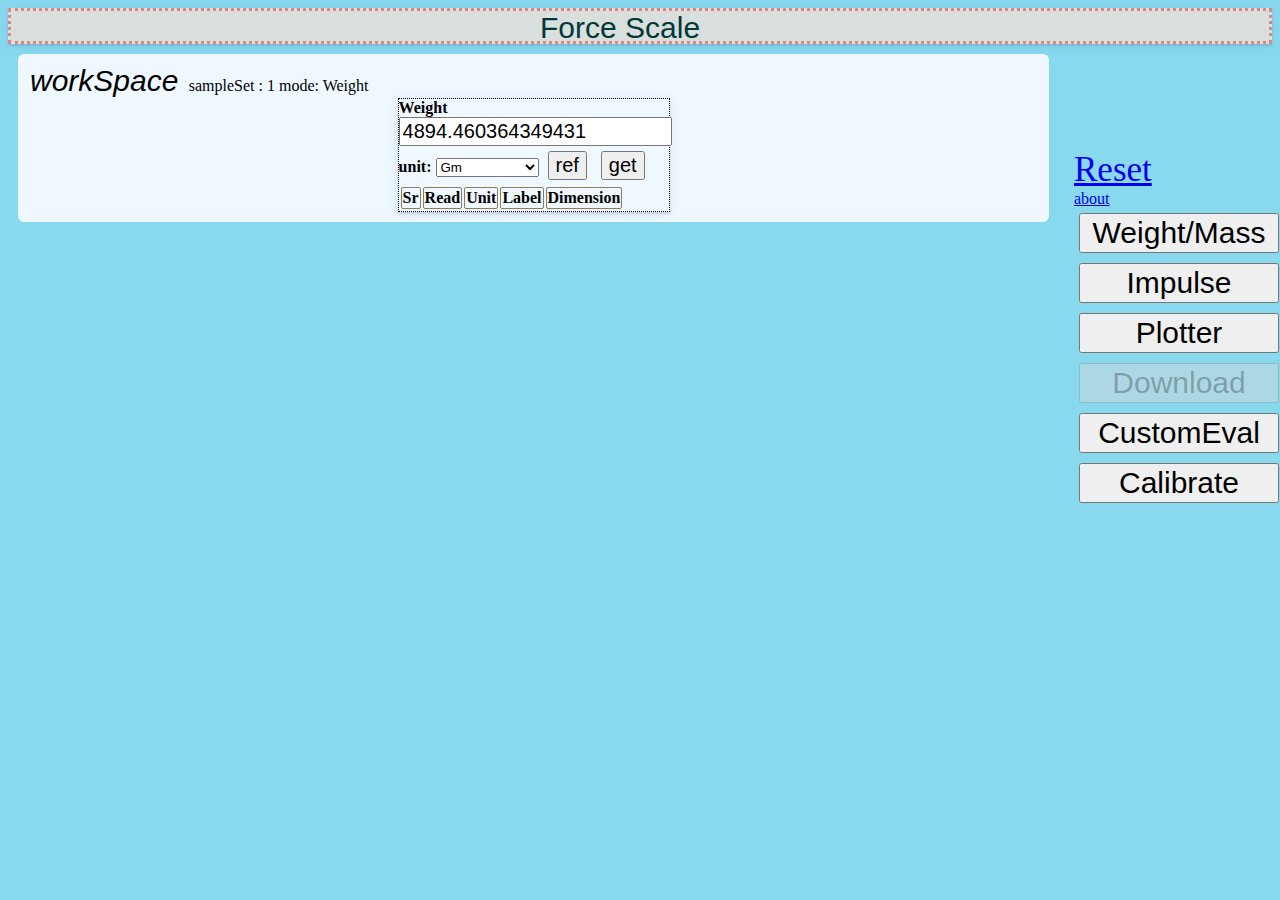
<file: index.html>
<!DOCTYPE html>
<html lang="en">
  <head>
    <title>StaticForceScale</title>
    <meta charset="UTF-8" />
    <meta name="viewport" content="width=device-width, initial-scale=1" />
    <link href="./style.css" rel="stylesheet" />
    <script src="./index.js" defer></script>
  </head>
  <body>
    <div class="headder shaddow">
      <div class="wrapper GenericFont">Force Scale</div>
    </div>
    <div class="workSpaceWrap">
      <p class="GenericFont" style="margin: 2px; display: inline">
        <i>workSpace</i>
      </p>
      <p id="samples" style="display: inline" title="mode for plotter display"></p>
      <br />
      <div id="workSpace" class="shaddow container"></div>
    </div>
    <div class="selection">
      <a id="reset" title=" reload page" style="font-size: 35px;" href="/">
        Reset
      </a>
      <a href="/about.html" target="_blank" el="noopener">about</a>
      <button type="button" id="massB" title=" error:" class="GenericFont">
        Weight/Mass
      </button>
      <button type="button" id="pulseB" title=" error:" class="GenericFont">
        Impulse
      </button>
      <button type="button" id="plotB" class="GenericFont">Plotter</button>
      <button
        type="button"
        id="downloadB"
        title="(only in plotter) format:"
        disabled
        class="GenericFont"
      >
        Download
      </button>
      <button type="button" id="evalB" title="jsEval" class="GenericFont">
        CustomEval
      </button>
      <button type="button" id="calB" title="calibrate scale" class="GenericFont">
        Calibrate
      </button>
    </div>
  </body>
</html>
</file>
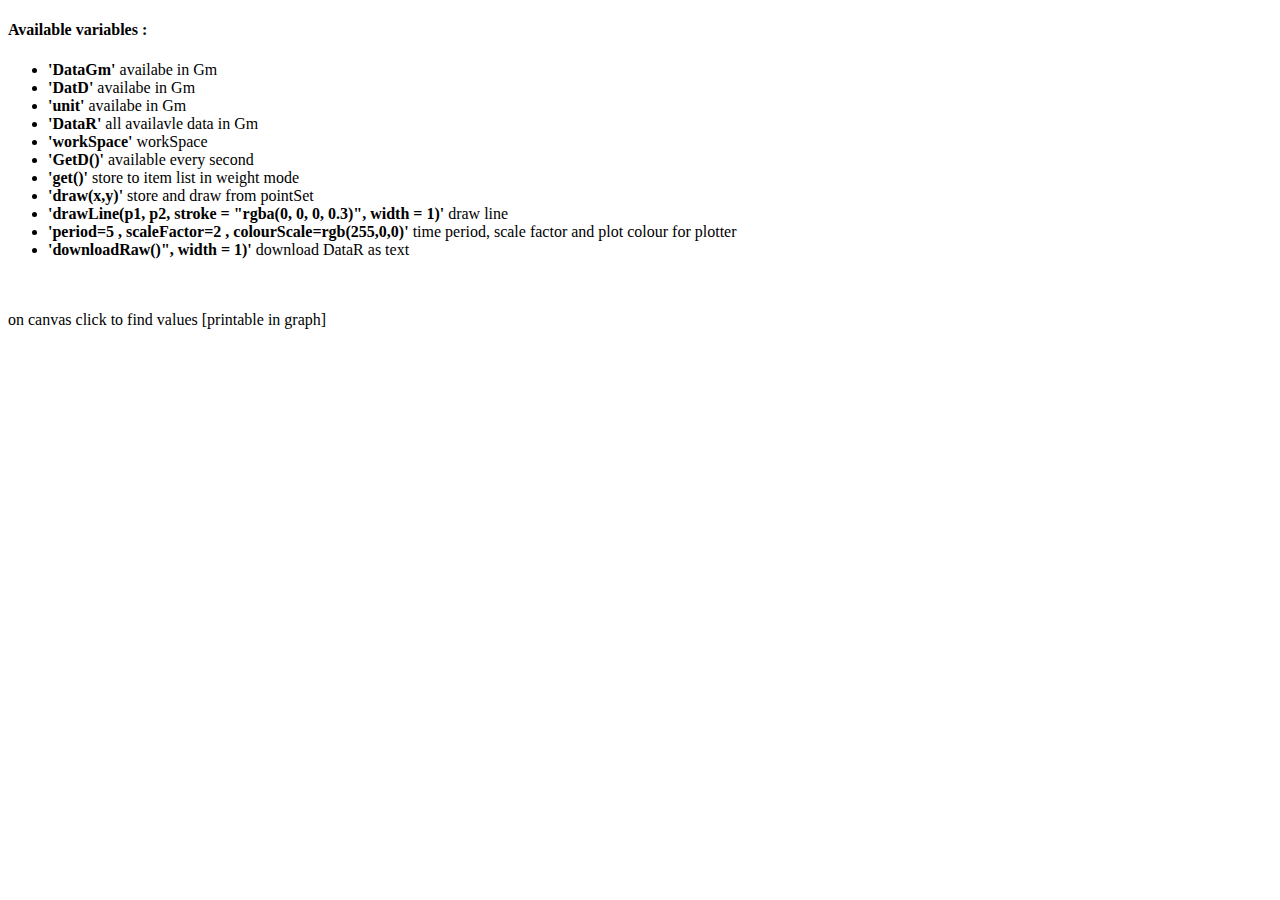
<file: about.html>
<!DOCTYPE html>
<html lang="en">
    <head>
        <title></title>
        <meta charset="UTF-8">
        <meta name="viewport" content="width=device-width, initial-scale=1">
    </head>
    <body>
    <div id="discription"><h4>Available variables :
    </h4>
    <ul>
    <li><strong>'DataGm'</strong>  availabe in Gm</li>
    <li><strong>'DatD'</strong>  availabe in Gm</li>
    <li><strong>'unit'</strong>  availabe in Gm</li>
    <li><strong>'DataR'</strong>  all availavle data in Gm</li>
    <li><strong>'workSpace'</strong>  workSpace</li>
    <li><strong>'GetD()'</strong>  available every second</li>
    <li><strong>'get()'</strong>   store to item list in weight mode</li>
    <li><strong>'draw(x,y)'</strong>   store and draw from pointSet</li>
    <li><strong>'drawLine(p1, p2, stroke = "rgba(0, 0, 0, 0.3)", width = 1)'</strong>   draw line</li>
    <li><strong>'period=5 , scaleFactor=2 , colourScale=rgb(255,0,0)'</strong> time period, scale factor and plot colour for plotter</li>
    <li><strong>'downloadRaw()", width = 1)'</strong>   download DataR as text</li>
    </ul>
    </div>
        <br>
        <br>
        on canvas click to find values [printable in graph]
    </body>
</html>
</file>
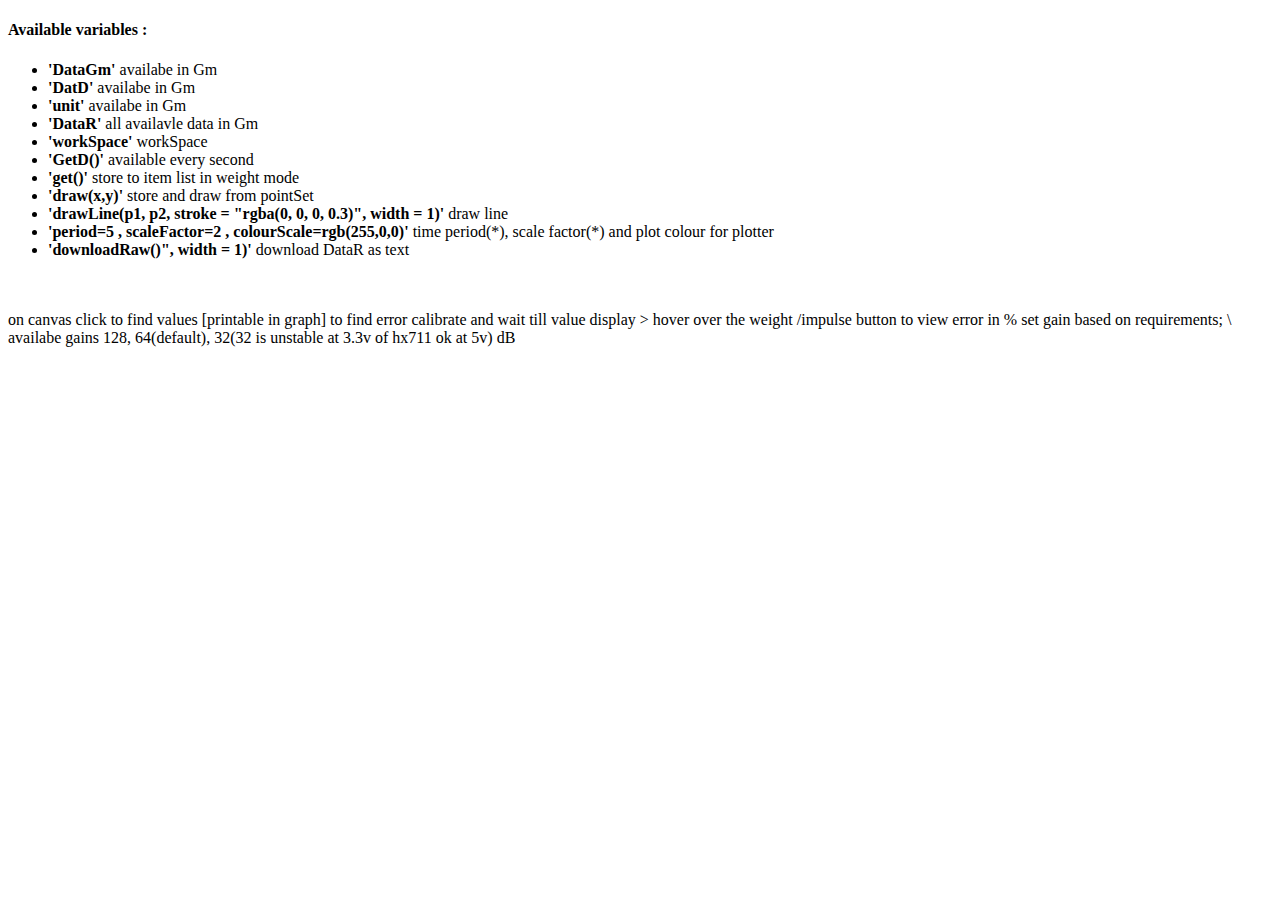
<file: Data/about.html>
<!DOCTYPE html>
<html lang="en">
    <head>
        <title></title>
        <meta charset="UTF-8">
        <meta name="viewport" content="width=device-width, initial-scale=1">
    </head>
    <body>
    <div id="discription"><h4>Available variables :
    </h4>
    <ul>
    <li><strong>'DataGm'</strong>  availabe in Gm</li>
    <li><strong>'DatD'</strong>  availabe in Gm</li>
    <li><strong>'unit'</strong>  availabe in Gm</li>
    <li><strong>'DataR'</strong>  all availavle data in Gm</li>
    <li><strong>'workSpace'</strong>  workSpace</li>
    <li><strong>'GetD()'</strong>  available every second</li>
    <li><strong>'get()'</strong>   store to item list in weight mode</li>
    <li><strong>'draw(x,y)'</strong>   store and draw from pointSet</li>
    <li><strong>'drawLine(p1, p2, stroke = "rgba(0, 0, 0, 0.3)", width = 1)'</strong>   draw line</li>
    <li><strong>'period=5 , scaleFactor=2 , colourScale=rgb(255,0,0)'</strong> time period(*), scale factor(*) and plot colour for plotter</li>
    <li><strong>'downloadRaw()", width = 1)'</strong>   download DataR as text</li>
    </ul>
    </div>
        <br>
        <br>
        on canvas click to find values [printable in graph]
        to find error calibrate and wait till value display > hover over the weight /impulse button to view error in %
        set gain based on requirements;
\        availabe gains 128, 64(default), 32(32 is unstable at 3.3v of hx711 ok at 5v) dB
    </body>
</html>
</file>
<file: style.css>
html {
  scroll-behavior: smooth;
}
body {
  background-color: rgb(136, 216, 238);
}
.headder {
  background-color: rgb(216, 223, 221);
  height: 30px;
  border: 3px dotted rgb(227, 132, 132);
}
.wrapper {
  margin: auto;
  width: 200px;
  color: rgb(2, 56, 56);
}
.GenericFont {
  font-size: 30px;
  font-family: "Rubik", sans-serif;
}
.workSpaceWrap {
  width: 80%;
  height: auto;
  background-color: aliceblue;
  display: inline-block;
  border-radius: 6px;
  padding: 10px;
  margin: 10px;
}
.selection {
  display: flex;
  flex-direction: column;
  padding: 50px;
  width: 120px;
  position: absolute;
  top:100px;
  left:80%;
}
.selection button {
  margin: 5px;
  width: 200px;
  
}
.selection button:hover {
  cursor: pointer;
  box-shadow: 0 2px 2px 0 rgba(100, 100, 100, 0.2),
    0 2px 10px 0 rgba(0, 0, 0, 0.19);
  background-color: aliceblue;
}
td,
th {
  border: 1px groove rgb(141, 126, 88);
  border-radius: 2px;
}

.container {
  width: 270px;
  margin: auto;
  height: auto;
  border: 1px dotted black;
}
.shaddow {
  box-shadow: 0 2px 2px 0 rgba(100, 100, 100, 0.2),
    0 2px 10px 0 rgba(97, 160, 243, 0.19);
}
</file>
